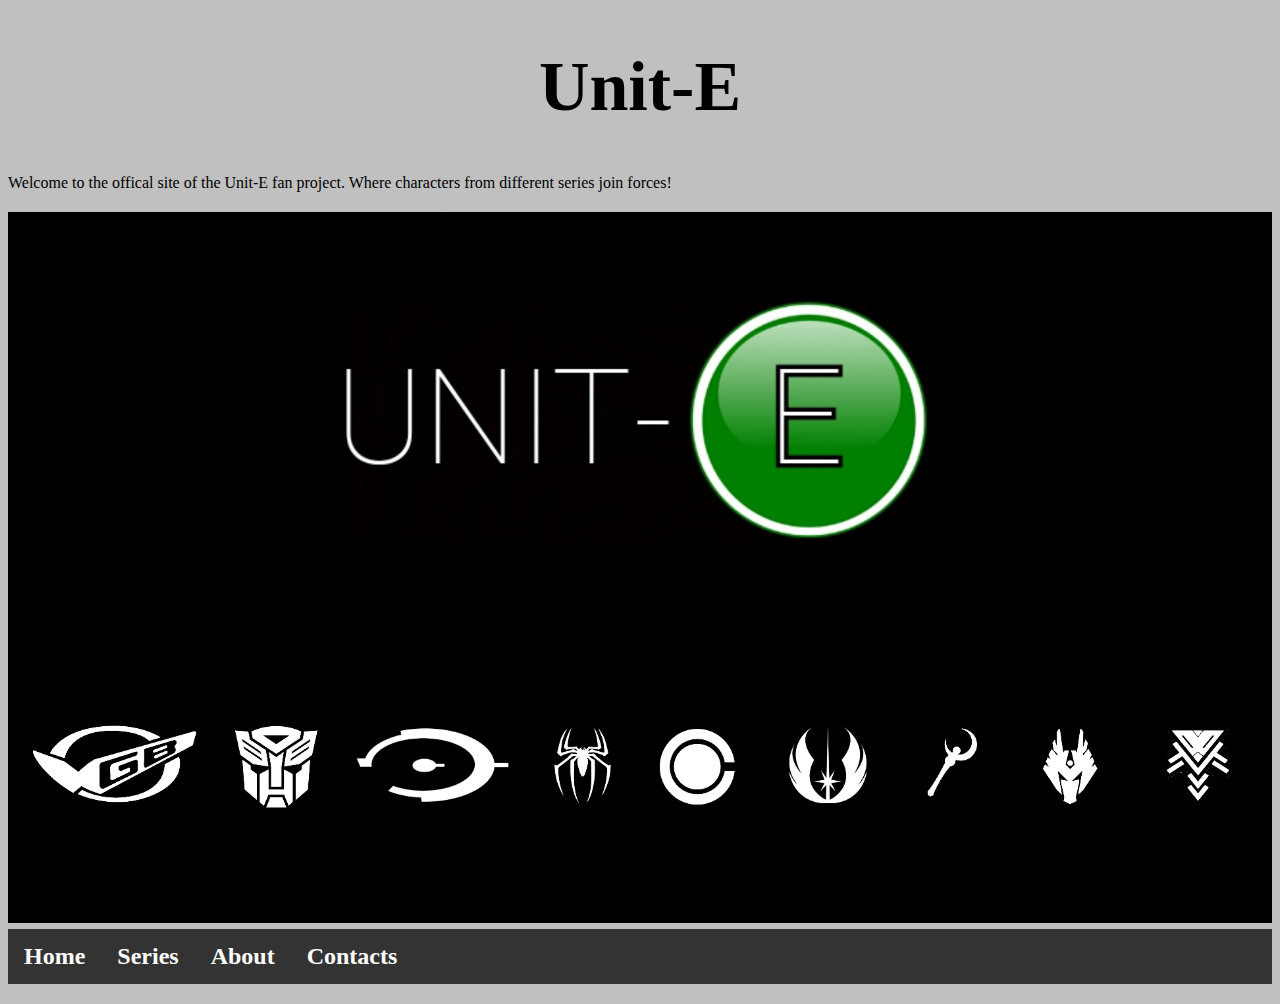
<file: index.html>
<!DOCTYPE html>
<html>
    <head>
        <title>
            Unit-E Offical Site
        </title>
        <link rel="stylesheet" href="style.css">
    </head>

    <body>
        <h1>
            Unit-E
        </h1>

        <p>
            Welcome to the offical site of the Unit-E fan project. Where characters from different series join forces!
        </p>

        <h2>

        <img class="fit-series" src="images/series.jpg">

        <ul>
            <li><a href="index.html">Home</a> </li>
            <li><a href="series.html">Series</a> </li>
            <li><a href="about.html">About</a> </li>
            <li><a href="contacts.html">Contacts</a> </li>
        </ul>

        <body style="background-color: rgb(192, 192, 192);"></body>
    </body>    
</html>
</file>
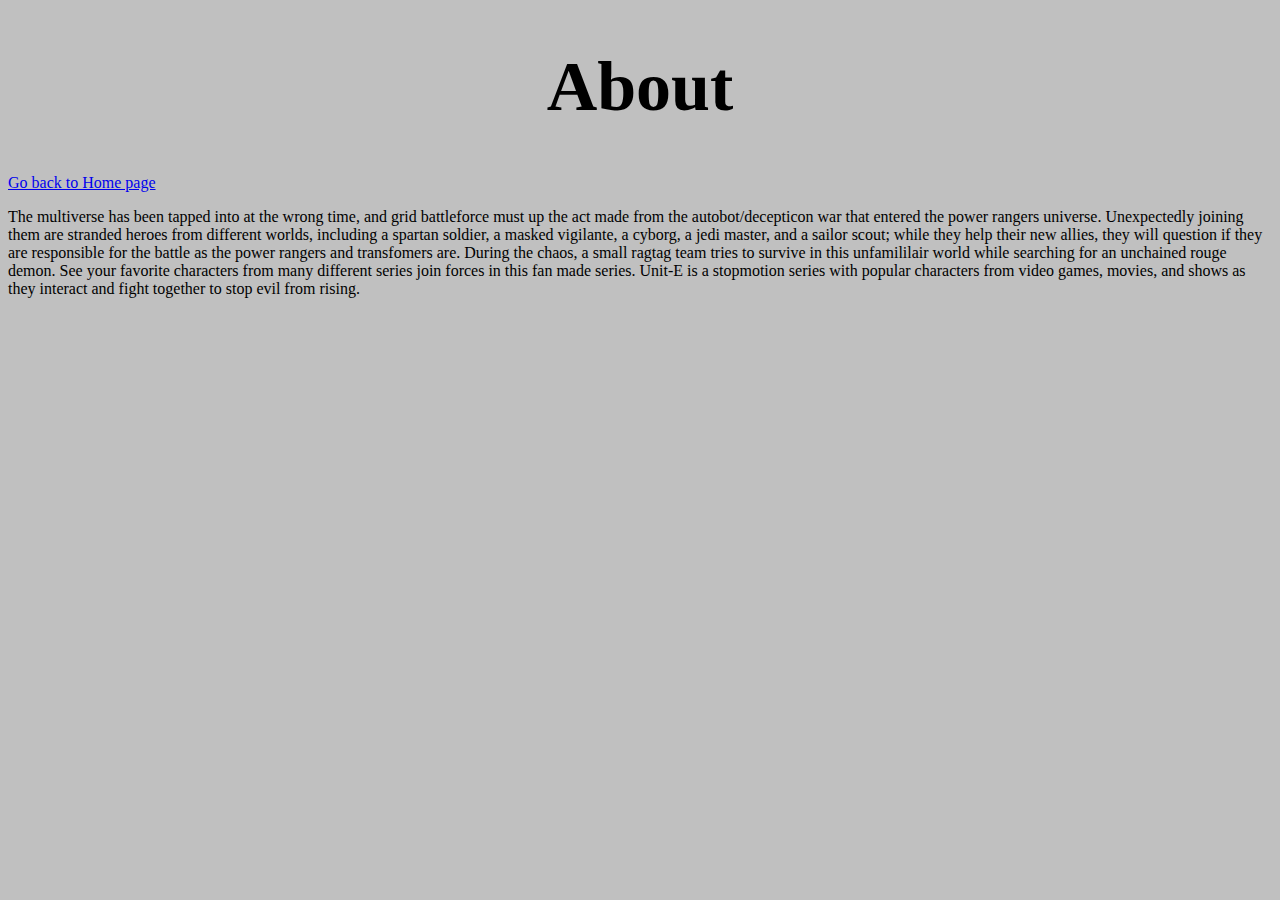
<file: about.html>
<!DOCTYPE html>
<html>
    <head>
        <title>
            About
        </title>
        <link rel="stylesheet" href="style.css"
    </head>
    
    <body>
        <h1>
            About
        </h1>

        <a href="index.html">
            <div>
                Go back to Home page
            </div>
        </a>
        
        <p>
            The multiverse has been tapped into at the wrong time, and grid battleforce must up the act made from the autobot/decepticon war that entered the power rangers universe. Unexpectedly joining them are stranded heroes from different worlds, including a spartan soldier, a masked vigilante, a cyborg, a jedi master, and a sailor scout; while they help their new allies, they will question if they are responsible for the battle as the power rangers and transfomers are. During the chaos, a small ragtag team tries to survive in this unfamililair world while searching for an unchained rouge demon. See your favorite characters from many different series join forces in this fan made series. Unit-E is a stopmotion series with popular characters from video games, movies, and shows as they interact and fight together to stop evil from rising.
</file>
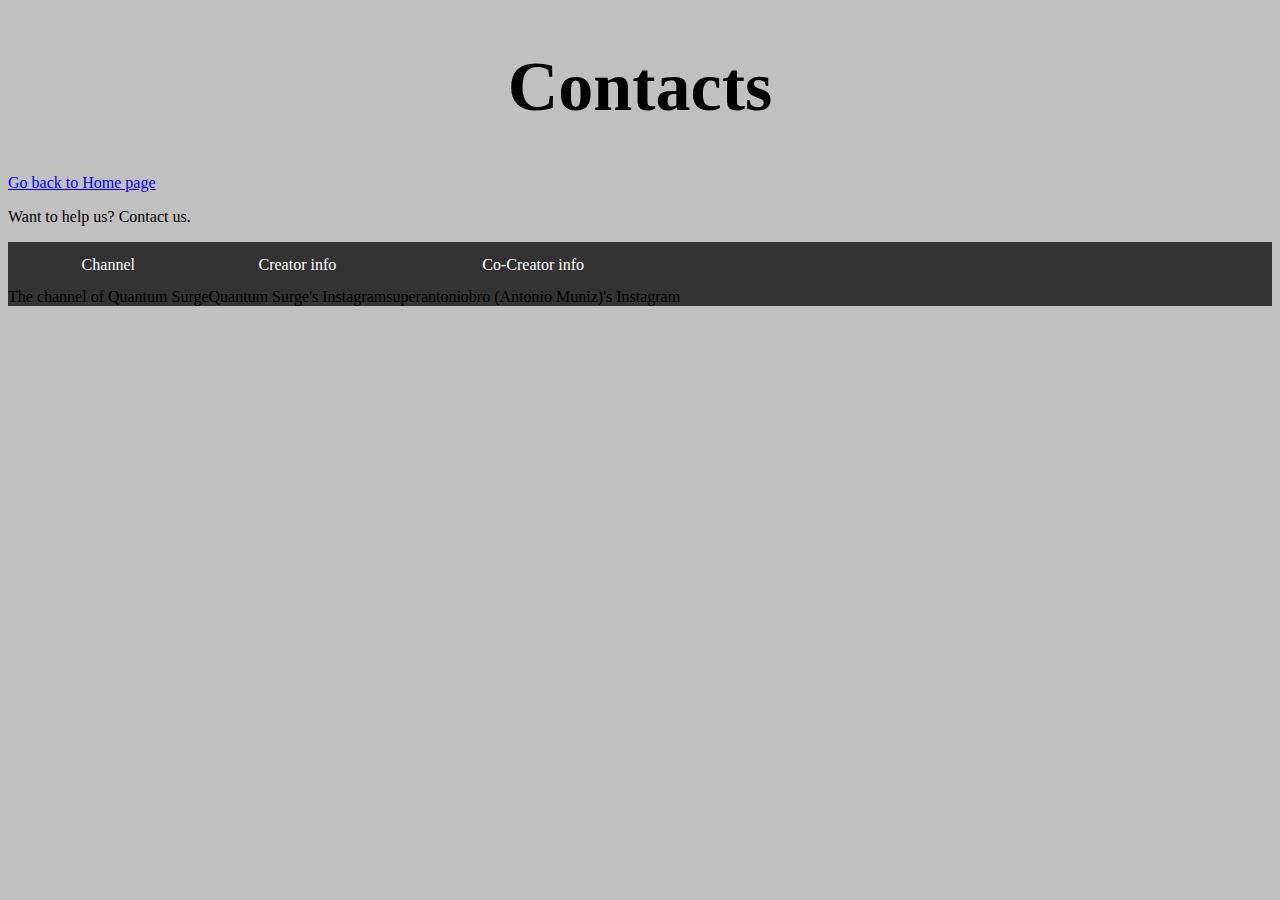
<file: contacts.html>
<!DOCTYPE html>
<html>
    <head>
        <title>
            Contact information
        </title>
        <link rel="stylesheet" href="style.css"
    </head>
    
    <body>
        <h1>
            Contacts
        </h1>

        <a href="index.html">
            <div>
                Go back to Home page
            </div>
        </a>
        
        <p>
            Want to help us? Contact us.
        </p>

        <ul>
            <li><a href="https://www.youtube.com/c/QuantumSurge64/featured">Channel</a> The channel of Quantum Surge</li>
            <li><a href="https://www.instagram.com/quantum.surg_64/">Creator info</a> Quantum Surge's Instagram</li>
            <li><a href="https://www.instagram.com/superantoniobro/">Co-Creator info</a> superantoniobro (Antonio Muniz)'s Instagram</li>
        </ul>
</file>
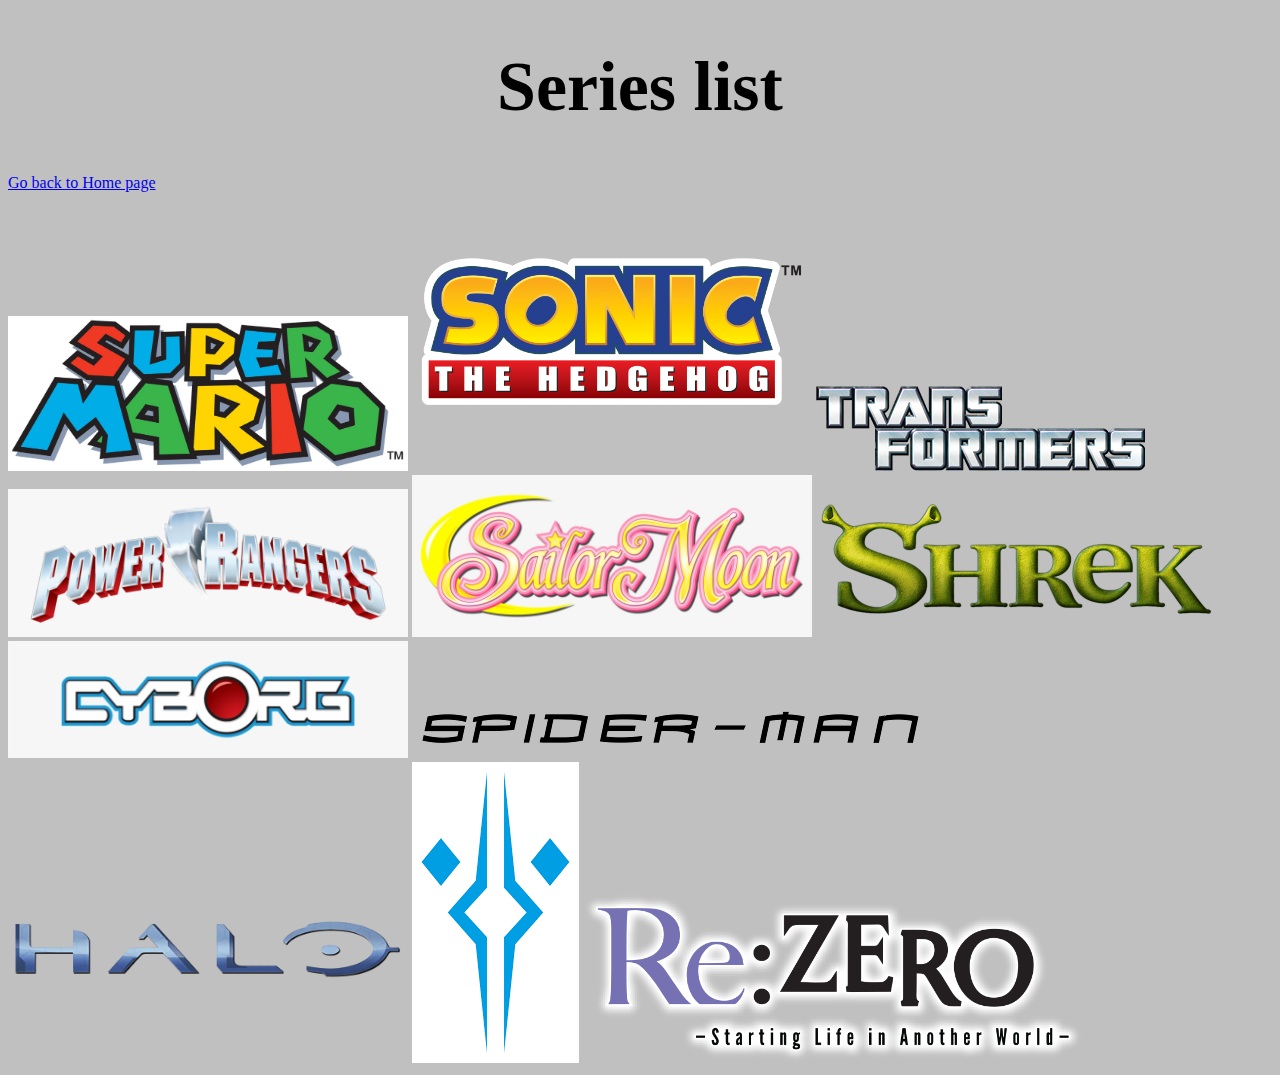
<file: series.html>
<!DOCTYPE html>
<html>
    <head>
        <title>
            Series
        </title>
        <link rel="stylesheet" href="style.css"
    </head>

    <body>

        <h1>
            Series list
        </h1>

        <a href="index.html">
            <div>
                Go back to Home page
            </div>
        </a>
        
        <img class="fit-mario" src="images/Mario.jpg">

        <img class="fit-sonic" src="images/Sonic.png">

        <img class="fit-" src="images/Transformers.png">

        <img class="fit-powerrangers" src="images/powerrangers.png">

        <img class="fit-sailormoon" src="images/sailormoon.png">

        <img class="fit-shrek" src="images/shrek.png">

        <img class="fit-cyborg" src="images/cyborg.png">

        <img class="fit-spiderman" src="images/spiderman.png">

        <img class="fit-halo" src="images/halo.png">

        <img class="fit-fulcrum" src="images/fulcrum.png">

        <img class="fit-rezero" src="images/rezero.png">
        <ul>
    </body>
</html>
</file>
<file: style.css>
.fit-mario{
    width: 400px;
}

h1{
    text-align: center;
    font-size: 70px;
}

.fit-sonic{
    width: 400px;
}

.fit-powerrangers{
    width: 400px;
}

.fit-sailormoon{
    width: 400px;
}

.fit-shrek{
    width: 400px;
}

.fit-halo{
    width: 400px;
}

.fit-cyborg{
    width: 400px;
}

.fit-rezero{
    width: 500px;
}

.fit-RemRam{
    width: 100%;
}

.fit-series{
    width: 100%;
}

ul {
    list-style-type: none;
    margin: 0;
    padding: 0;
    overflow: hidden;
    background-color: #333;
  }
  
  li {
    float: left;
  }
  
  li a {
    display: block;
    color: white;
    text-align: center;
    padding: 14px 16px;
    text-decoration: none;
  }
  
  li a:hover {
    background-color: #111;
  }

  body {
      background-color: silver;
  }
</file>
